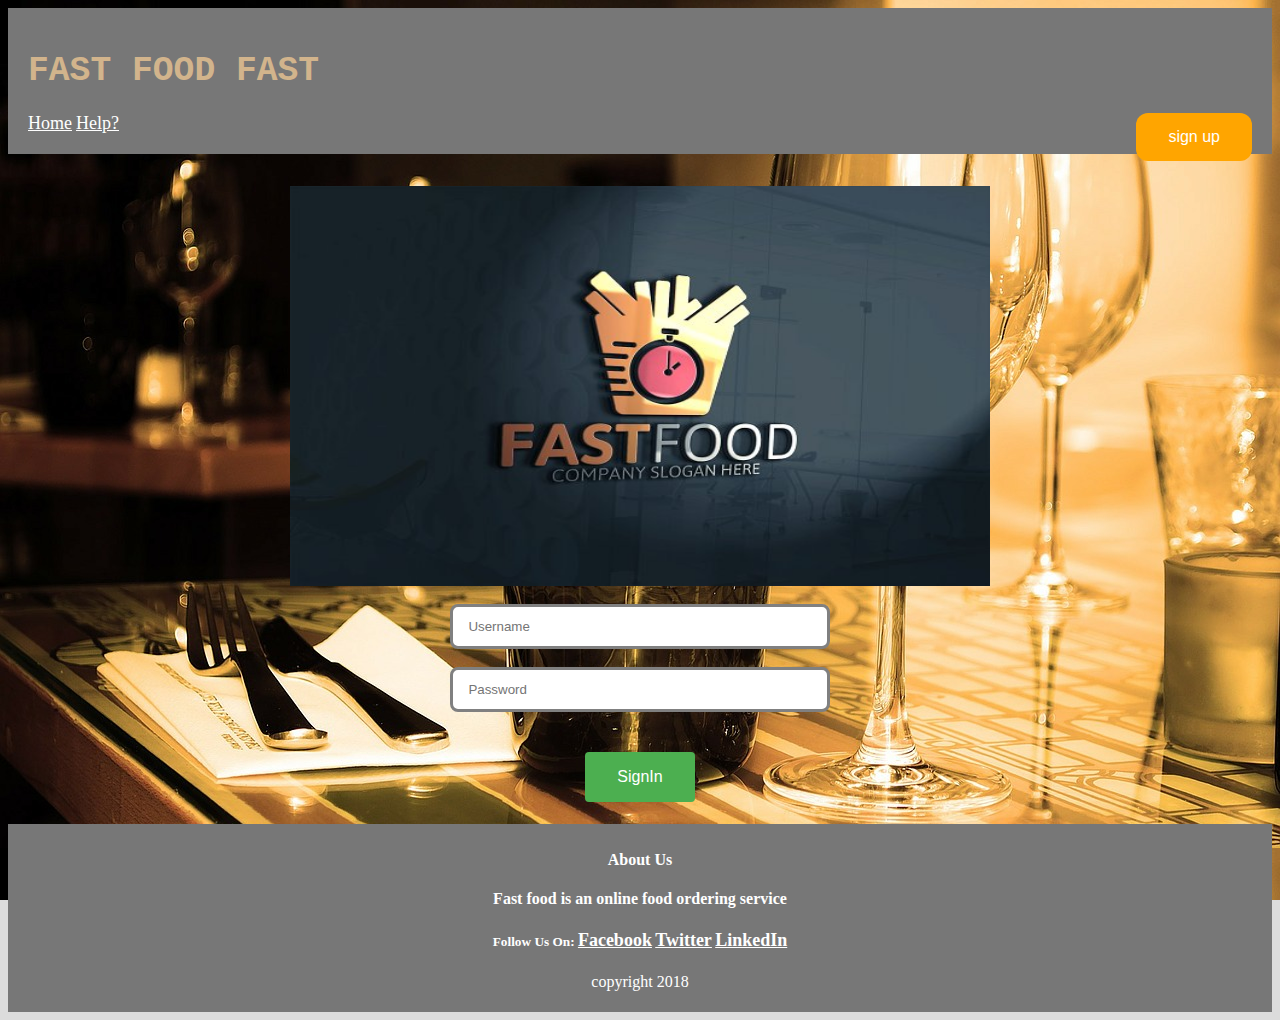
<file: index.html>
<!DOCTYPE html>
<html>
<head>
    <meta charset="utf-8" />
    <meta http-equiv="X-UA-Compatible" content="IE=edge">
    <title>FAST FOODS FAST</title>
    <meta name="viewport" content="width=device-width, initial-scale=1">
    <link rel="stylesheet" type="text/css" media="screen" href="ui/css/main.css" />
</head>
<body >
    <header>
        <h1 style="font-family:'Courier New', Courier, monospace">
            FAST FOOD FAST</h1>

        <button id="signupBtn" onclick="openModal()">sign up</button>
        <nav>
            <a href="index.html">Home</a>
            <a href="">Help?</a>
        </nav>
    </header><br><br>

    <img src="ui/image/logo.jpg" width="700" height="400"alt="" class="home_image">
    <div class="section">
        <form id="home">
            <input type="text" id="username" placeholder="Username" pattern=".*[^ ].*" required>
            <br><br>
            <input type="password" id="password" placeholder="Password" pattern=".*[^ ].*" required>
            <br>
            <span id="message"></span><br><br>
            <input  type="submit" value="SignIn"><br><br>
        </form>
    </div>
    <div id="signupModal" class="modal">
        <div class="modal-content">
            <span id="closeBtn" onclick="closeModal()">&times;</span>
            <form  oninput="return check()" id="signup">
                <div class="section">
                    <h3>NAME</h3>
                    <input type="text" id="usernames" pattern=".*[^ ].*" required><br>
                    <span id="username_msg"></span>
                    <h3>EMAIL:</h3>
                    <input type="email" id="email" pattern=".*[^ ].*" required><br>
                    <span id="email_msg"></span>
                    <h3>PASSWORD:</h3>
                    <input type="password" id="passwords" pattern=".*[^ ].*" required><br>
                    <h3>CONFIRM PASSWORD:</h3>
                    <input type="password" id="confirm_password" pattern=".*[^ ].*" required><br>
                    <span id="messages"></span><br>
        
                    <input type="submit" value="SUBMIT" >
                </div>      
            </form>
        </div>
    </div>

    <footer>
        <h4>About Us</h4>
        <h4>Fast food is an online food ordering service</h4>
        <h5>
            Follow Us On:
            <a href="">Facebook</a>
            <a href="">Twitter</a>
            <a href="">LinkedIn</a>
        </h5>
        <p>copyright 2018</p>
    </footer>

    <script>
        document.getElementById('home').addEventListener
        ('submit', login)

        function openModal(){
            document.getElementById('signupModal').style.display =
            'block';
        }

        function closeModal(){
            document.getElementById('signupModal').style.display =
            'none';
        }

        function check(){
            if (document.getElementById('passwords').value == '' &&
                document.getElementById('confirm_password').value == '') {
                document.getElementById('messages').innerHTML = '';
            }else if(document.getElementById('passwords').value ==
            document.getElementById('confirm_password').value){
                document.getElementById('messages').style.color = 'green';
                document.getElementById('messages').style.fontSize = '20px';
                document.getElementById('messages').innerHTML =
                'Passwords match';
            }else {
                document.getElementById('messages').style.color = 'red';
                document.getElementById('messages').style.fontSize = '20px';
                document.getElementById('messages').innerHTML =
                'Passwords donot match';
            }
        }

        document.getElementById('signup').addEventListener
        ('submit', signUp)

        function signUp(e){
            e.preventDefault();

            let username = document.getElementById('usernames').value;
            let email = document.getElementById('email').value;
            let confirmed_password = document.getElementById('confirm_password').value;
            
            fetch('https://my-fast-food-api.herokuapp.com/api/v1/auth/signup', {
                method:'POST',
                headers:{
                    'Content-type':'application/json'
                },
                body:JSON.stringify({
                    username:username,
                    email:email, 
                    password:confirmed_password
                })
            })
            .then((response) => response.json())
            .then((data) => {
                if(data.message == 'username cannot have special characters'){
                    document.getElementById('username_msg').style.color = 'red';
                    document.getElementById('username_msg').style.fontSize = '20px';
                    document.getElementById('username_msg').innerHTML =
                    data.message;
                }else if(data.message == 'user already exists'){
                    document.getElementById('username_msg').style.color = 'red';
                    document.getElementById('username_msg').style.fontSize = '20px';
                    document.getElementById('username_msg').innerHTML =
                    data.message;
                }else if(data.message == 'please use another email address'){
                    document.getElementById('email_msg').style.color = 'red';
                    document.getElementById('email_msg').style.fontSize = '20px';
                    document.getElementById('email_msg').innerHTML =
                    data.message;
                }else if(data.message == 'User created successfully'){
                    location = 'ui/customer_index.html'
                }else if(data.message == 'Field cannot be blank'){
                    document.getElementById('username_msg').style.color = 'red';
                    document.getElementById('username_msg').style.fontSize = '20px';
                    document.getElementById('username_msg').innerHTML =
                    'Username cannot have spaces';
                }
            });
        }


        function login(e){
            e.preventDefault();

            let username = document.getElementById('username').value;
            let password = document.getElementById('password').value;
            
            fetch('https://my-fast-food-api.herokuapp.com/api/v1/auth/login', {
                method:'POST',
                headers:{
                    'Content-type':'application/json' 
                },
                body:JSON.stringify({username:username, password:password})
            })
            .then((response) => response.json())
            .then((data) => {

                if(data.message == 'welcome admin'){
                    location = 'ui/adminhome.html';
                    localStorage.setItem('token', 'Bearer ' + data.token)
                }else if(data.message == 'Please Create an account'){
                    document.getElementById('message').style.color = 'red';
                    document.getElementById('message').style.fontSize = '20px';
                    document.getElementById('message').innerHTML =
                    data.message;

                }else if(data.message == 'username or password is incorrect'){
                    document.getElementById('message').style.color = 'red';
                    document.getElementById('message').style.fontSize = '20px';
                    document.getElementById('message').innerHTML =
                    data.message;
                }else if(data.message == 'You are successfully logged in'){
                    localStorage.setItem('token', 'Bearer ' + data.token)
                    location = 'ui/order.html';
                }
            });
        }
    </script>
</body>
</html>
</file>
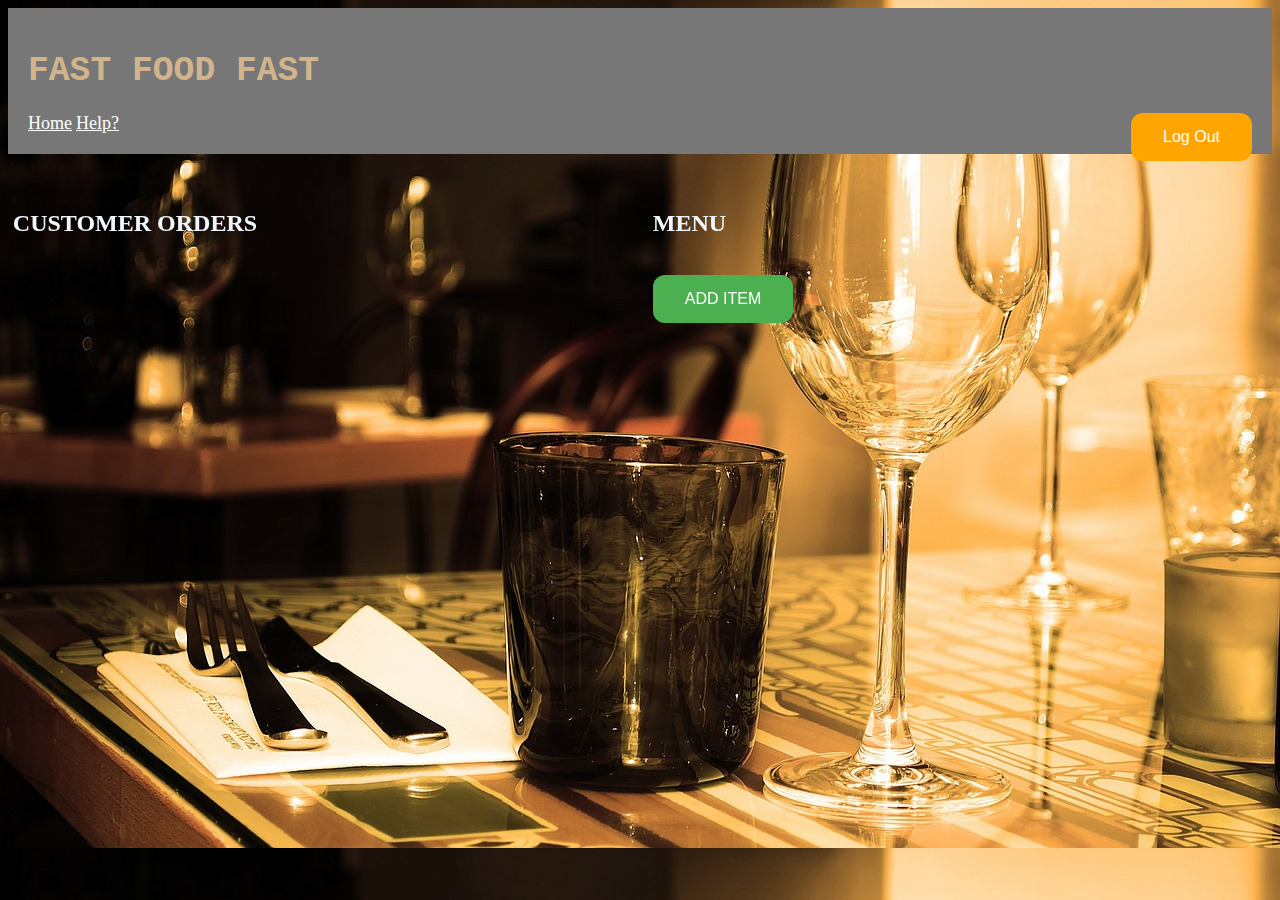
<file: ui/adminhome.html>
<!DOCTYPE html>
<html>
<head>
    <meta charset="utf-8" />
    <meta http-equiv="X-UA-Compatible" content="IE=edge">
    <title>Page Title</title>
    <meta name="viewport" content="width=device-width, initial-scale=1">
    <link rel="stylesheet" type="text/css" media="screen" href="css/main.css" />
</head>
<body>
    <header>
            <h1 style="font-family:'Courier New', Courier, monospace">
                FAST FOOD FAST</h1>
    
            <button id="logoutBtn" onclick="logOut()">Log Out</button>
            <nav>
                <a href="/index.html">Home</a>
                <a href="">Help?</a>
            </nav>
        </header><br><br>
    <div class="split left">
        <div class="lefted">
            <h2>CUSTOMER ORDERS</h2>
            <h2 id="customerOrder"></h2>
            <div id="customerOrders"></div>
        </div>
    </div>
    <div class="split right">
        <div class="righted">
            <div id="_menu">
                <h2>MENU</h2>
                <h2 id="_menu_"></h2>
                </div><br>
                <button id="add" onclick="openModal()">
                    ADD ITEM</button>
            </div>
        </div>
    </div>
    <div id="itemModal" class="modal">
        <div class="modal-content">
            <span id="closeBtn" onclick="closeModal()">&times;</span>
            <form id="addItem">
                <div class="section">
                    <h3>Name</h3>
                    <input type="text" id="item_name" pattern=".*[^ ].*" required><br>
                    <h3>Description:</h3>
                    <input type="text" id="description" pattern=".*[^ ].*" required><br>
                    <h3>Price:</h3>
                    <input type="text" id="price" pattern=".*[^ ].*" required><br><br>
                    <span id="msg"></span><br><br>
                    <input type="submit" value="SUBMIT" >
                </div>   
            </form>
        </div>
    </div>

<script>
    document.getElementById('addItem').addEventListener
    ('submit', addItem)

    function openModal(){
        document.getElementById('itemModal').style.display =
        'block';
    }

    function closeModal(){
        document.getElementById('itemModal').style.display =
        'none';
    }

    function logOut(){
        localStorage.removeItem('token');
        location = '/index.html';
    }

    function addItem(e){
        e.preventDefault();

        let itemName = document.getElementById('item_name').value;
        let description = document.getElementById('description').value;
        let price = document.getElementById('price').value;

        fetch('https://my-fast-food-api.herokuapp.com/api/v1/menu', {
            method:'POST',
            headers:{
                'Authorization':localStorage.getItem('token'),
                'Content-Type':'application/json'
            },
            body:JSON.stringify({
                name:itemName,
                description:description,
                price:price
            })
        })
        .then((response) => response.json())
        .then((data) => {
            if(data.message == 'Item already exists'){
                document.getElementById('msg').style.color = 'red';
                document.getElementById('msg').style.fontSize = '20px';
                document.getElementById('msg').innerHTML=
                data.message;
            }else if(data.message == 'Item successfully added'){
                alert(data.message)
                location = 'adminhome.html';
            }
        });
    }

    function getOrders(){
        fetch('https://my-fast-food-api.herokuapp.com/api/v1/orders', {
            headers:{
                'Authorization':localStorage.getItem('token'),
                'Content-Type':'application/json'
            }
        })
        .then((response) => response.json())
        .then((data) => {
            let output = ``;
            if(data.message == 'No orders found'){
                document.getElementById('customerOrder').innerHTML =
                data.message;
            }else if(data.message == 'Token is invalid' ||
            data.message == 'Token is missing'){
                alert('Please Login');
                location = '/index.html';
            }
            data.forEach(function(order){
                output += `
                <ol id="${order.orderId}" onclick="fetchOrder(${order.orderId})">
                    <h2>Customer Name: ${order.username}</h2>
                    <h2>Food ID: ${order.foodId}</h2>
                    <h2>Status: ${order.status}</h2>
                    <div id="buttons">
                        <button class="accept" id="${order.orderId}" 
                        onclick="accepted(${order.orderId})">
                        Accept</button>
                        <button class="decline" id="${order.orderId}" 
                        onclick="declined(${order.orderId})">
                        Decline</button><br><br>
                        <button class="approval" id="${order.orderId}" 
                        onclick="completed(${order.orderId})">
                        Mark Order</button><br>
                    </div>
                </ol>
                `
                ;
            });
            document.getElementById('customerOrders').innerHTML=
            output;
        })
        .catch((err) => (err));
    }
    getOrders();

    function fetchOrder(orderId){
        var url = 'http://127.0.0.1:5500/ui/';
        var new_url = url.replace('http://127.0.0.1:5500/ui/',
         'https://my-fast-food-api.herokuapp.com/api/v1/orders/');

        fetch(new_url + orderId, {
            headers:{
                'Authorization':localStorage.getItem('token'),
                'Content-Type':'application/json'
            }
        })
        .then((response) => (response))
        .then((data) => console.log(data));
    }

    function accepted(orderId){

        fetch('https://my-fast-food-api.herokuapp.com/api/v1/orders/' + orderId, {
            method:'PUT',
            headers:{ 
                'Authorization':localStorage.getItem('token'),
                'Content-Type':'application/json'
            },
            body:JSON.stringify({status:'Processing'})
        })
        .then((response) => response.json())
        .then((data) => {
            if(data.message == 'Order status has been updated'){
                location.reload();
            }
        });
    }

    function declined(orderId){

        fetch('https://my-fast-food-api.herokuapp.com/api/v1/orders/' + orderId, {
            method:'PUT',
            headers:{ 
                'Authorization':localStorage.getItem('token'),
                'Content-Type':'application/json'
            },
            body:JSON.stringify({status:'Declined'})
        })
        .then((response) => response.json())
        .then((data) => {
            if(data.message == 'Order status has been updated'){
                location.reload();
            }
        });
    }

    function completed(orderId){

        fetch('https://my-fast-food-api.herokuapp.com/api/v1/orders/' + orderId, {
            method:'PUT',
            headers:{ 
                'Authorization':localStorage.getItem('token'),
                'Content-Type':'application/json'
            },
            body:JSON.stringify({status:'Completed'})
            })
            .then((response) => response.json())
            .then((data) => {
                if(data.message == 'Order status has been updated'){
                    location.reload();
                }
        });
    }

    function getMenu(){
        fetch('https://my-fast-food-api.herokuapp.com/api/v1/menu', {
            headers:{
                    'Content-Type':'application/json'
            }
            })
            .then((response) => response.json())
            .then((data) =>{
            let output = '<h2>MENU</h2>';
            if (data.message == 'Menu is unavailable'){
                    document.getElementById('_menu_').innerHTML =
                    data.message;
            }
            data.forEach(function(item){
                    output += `
                    <ol>
                            <h2>Name: ${item.name}</h2>
                            <h2>ID: ${item.foodId}</h2>
                            <h2>Description: ${item.description}</h2>
                            <h2>Price: ${item.price}</h2>
                            <button id="delete" onclick="deleteItem(${item.foodId})">
                            Delete</button>
                    </ol>
                    `
                    ;
            });
            document.getElementById('_menu').innerHTML =
            output;
        })
        .catch((err) => (err));
    }
    getMenu()

    function deleteItem(foodId){
        fetch('https://my-fast-food-api.herokuapp.com/api/v1/menu/' + foodId, {
            method:'DELETE',
            headers:{
                'Authorization':localStorage.getItem('token'),
                'Content-Type':'application/json'
            }
        })
        .then((response) => (response))
        .then((data) => {
            if(data.status == 200){
                location.reload();
            }
        })
    }
</script>
</body>
</html>
</file>
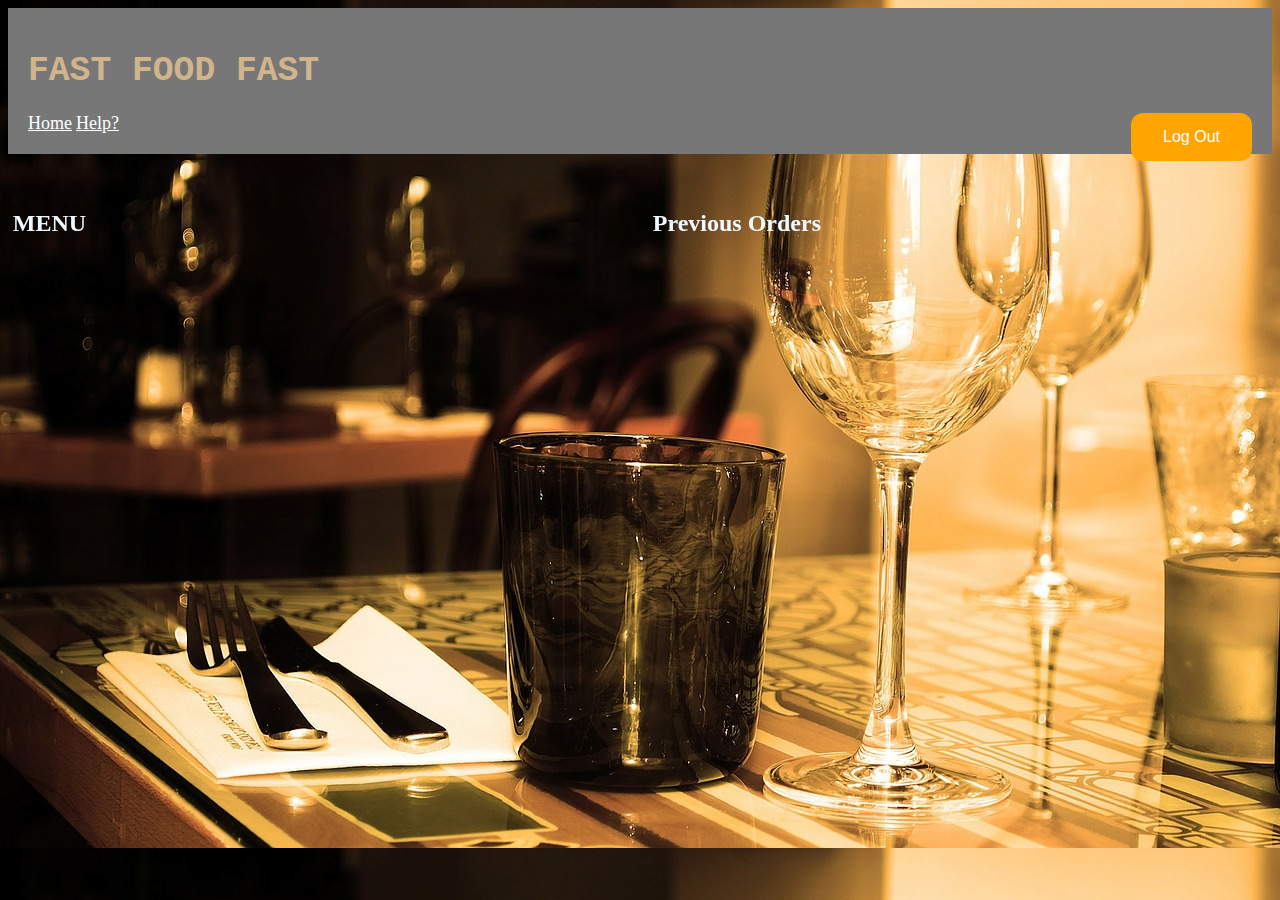
<file: ui/order.html>
<!DOCTYPE html>
<html>
<head>
    <meta charset="utf-8" />
    <meta http-equiv="X-UA-Compatible" content="IE=edge">
    <meta http-equiv="refresh" content="">
    <title>order</title>
    <meta name="viewport" content="width=device-width, initial-scale=1">
    <link rel="stylesheet" type="text/css" media="screen" href="css/main.css" />
</head>
<body>
    <header>
        <h1 style="font-family:'Courier New', Courier, monospace">
            FAST FOOD FAST</h1>

        <button id="logoutBtn" onclick="logOut()">Log Out</button>
        <nav>
            <a href="/index.html">Home</a>
            <a href="">Help?</a>
        </nav>
    </header><br><br>
    <div class="split left">
        <div class="lefted">
            <h2>MENU</h2>
            <h2 id="_menu_"></h2>
            <div id="_menu"></div>
        </div>
    </div>

    <div class="split right">
        <div class="righted">
            <div id="order_made"></div>

            <h2>Previous Orders</h2>
            <div id="orderHistory"></div>
        </div>
    </div>
</body>
<script>
    function logOut(){
        localStorage.removeItem('token');
        location = '/index.html';
    }

    function getMenu(){
        fetch('https://my-fast-food-api.herokuapp.com//api/v1/menu', {
            headers:{
                'Content-Type':'application/json'
            }
        })
        .then((response) => response.json())
        .then((data) =>{
            let output = ``;
            if (data.message == 'Menu is unavailable'){
                document.getElementById('_menu_').innerHTML =
                data.message;
            }
            data.forEach(function(item){
                output += `
                <ol>
                    <h2>Name: ${item.name}</h2>
                    <h2>FoodID: ${item.foodId}</h2>
                    <h2>Description: ${item.description}</h2>
                    <h2>Price: ${item.price}</h2>
                    <button class="cart" id="${item.foodId}" onclick="placeOrder(${item.foodId})">
                    Make Order</button>
                </ol>
                `
                ;
            });
            document.getElementById('_menu').innerHTML =
            output;
        })
        .catch((err) => (err))
    }
    getMenu()

    function orderHistory(){
        fetch('https://my-fast-food-api.herokuapp.com//api/v1/users/orders', {
            headers:{
                'Authorization':localStorage.getItem('token'),
                'Content-Type':'application/json'
            }
        })
        .then((response) => response.json())
        .then((data) => {
            let output = ``;
            if(data.message == 'Token is invalid' ||
            data.message == 'Token is missing'){
                alert('Please Login');
                location = '/index.html';
            }
            data.forEach(function(item){
                output += `
                <ol>
                    <h2>Name: ${item.username}</h2>
                    <h2>Order ID: ${item.orderId}</h2>
                    <h2>Food ID: ${item.foodId}</h2>
                    <h2>Status: ${item.status}</h2>

                    <form>
                        <Button class = "reOrder" id="${item.foodId}" onclick="placeOrder(${item.foodId})">
                        Re Order </Button>
                        <Button class = "cancel" id="${item.orderId}" onclick="cancel(${item.orderId})">
                        Cancel </Button>
                    </form>
                </ol>
                `
            })
            document.getElementById('orderHistory').innerHTML =
            output;
        })
        .catch((err) => (err))
    }
    orderHistory();

   function placeOrder(foodId){
        fetch('https://my-fast-food-api.herokuapp.com//api/v1/orders', {
            method:'POST',
            headers:{
                'Authorization':localStorage.getItem('token'),
                'Content-Type':'application/json'
            },
            body:JSON.stringify({foodId:foodId})
        })
        .then((response) => response.json())
        .then((data) => {
            location.reload();
        });
    }

    function cancel(orderId){

        fetch('https://my-fast-food-api.herokuapp.com//api/v1/orders/' + orderId, {
            method:'DELETE',
            headers:{ 
                'Authorization':localStorage.getItem('token'),
                'Content-Type':'application/json'
            }
        })
        .then((response) => response.json())
        .then((data) => console.log(data))
        .catch((err) => (err));
    }
</script>
</html>
</file>
<file: ui/css/main.css>
*{
    box-sizing: border-box;
}

a{
    color: white;
    font-size: 18px;
}
h1{
    color: tan;
    font-size: 26pt;
}

h2, h3{
    color: aliceblue;
}

body{
    background-color: gainsboro;
    background-image: url("../image/table.jpg");
    background-repeat: repeat;
    background-attachment: fixed;
    background-size: 100%;
}

ol{
    opacity: 0.9;
    filter: alpha(opacity = 90);
    padding: 20px;
}

ol:hover{
    background: darkgray;
    opacity: 0.9;
    filter: alpha(opacity = 90);
    padding: 20px;
}

.split{
    height: 75%;
    width: 50%;
    position: fixed;
    z-index: 1;
    top: 1;
}

.left{
    left: 0;
}

.left:hover{
    border: 2px solid grey;
    overflow: auto;
}

.lefted{
    padding-left: 2%;
}

.right{
    right: 0;
}

.right:hover{
    border: 2px solid grey;
    overflow: auto;
}

.righted{
    padding-left: 2%;
}

header{
    background-color: #777;
    padding: 20px;
    text-align: left;
    color: white;
}

footer{
    background-color: #777;
    padding: 5px;
    text-align: center;
    color: white;
}

#_menu, #customerOrders{
    color: antiquewhite;
}

input[type=text], input[type=email], input[type=password]{
    width: 30%;
    padding: 12px 15px;
    border: 3px solid grey;
    border-radius: 8px;
}
input[type=submit], input[type=button]{
    background-color: #4CAF50;
    border: none;
    color: white;
    padding: 16px 32px;
    text-decoration: none;
    margin: 4px 2px;
    cursor: pointer;
    display: inline-block;
    font-size: 16px;
    border-radius: 4px;
}

.home_image{
    position: relative;
    top: 50%;
    left: 50%;
    transform: translate(-50%, -1%);
    text-align: center;
}

.section{
    text-align: center;
    padding-top: 10px;
}

.accept, #add, #getMenu, #placeOrder, .cart{
    background-color: #4CAF50; /* Green */
    border: none;
    color: white;
    padding: 15px 32px;
    text-align: center;
    text-decoration: none;
    display: inline-block;
    font-size: 16px;
    border-radius: 12px;
    cursor: pointer;
}

.decline, .cancel, #delete{
    background-color: rgb(255, 0, 0);
    border: none;
    color: white;
    padding: 15px 32px;
    text-align: center;
    text-decoration: none;
    display: inline-block;
    font-size: 16px;
    border-radius: 12px;
    cursor: pointer;
}
.approval{
    background-color: white; 
    border: none;
    color: black;
    padding: 15px 32px;
    text-align: center;
    text-decoration: none;
    display: inline-block;
    font-size: 16px;
    border-radius: 12px;
    padding: 14px 80px;
    cursor: pointer;
}
.approval {
    -webkit-transition-duration: 0.4s; /* Safari */
    transition-duration: 0.4s;
}

.approval:hover {
    background-color: #4CAF50; /* Green */
    color: white;
}

.order_history{
    text-align: center;
    padding-top: 1%;
}

#signupBtn, #logoutBtn{
    float: right;
}

#edit, .reOrder, #signupBtn, #logoutBtn{
    background-color: orange; 
    border: none;
    color: white;
    padding: 15px 32px;
    text-align: center;
    text-decoration: none;
    display: inline-block;
    font-size: 16px;
    border-radius: 12px;
    cursor: pointer;
}

.modal{
    display: none;
    position: fixed;
    z-index: 1;
    left: 0;
    top: 0;
    height: 100%;
    width: 100%;
    background-color: rgba(0, 0, 0, 0.5)
}

.modal-content{
    background-color: darkgray;
    opacity: 0.85;
    background-repeat: no-repeat;
    background-size: 100%;
    background-attachment: fixed;
    margin: 10% auto;
    padding: 20px;
    width: 50%;
    animation-name: modalanime;
    animation-duration: 1s;
}

#closeBtn{
    color: white;
    float: right;
    font-size: 30px;
}

#closeBtn:hover{
    color: red;
    text-decoration: none;
    cursor: pointer;
}

@keyframes modalanime{
    from{opacity: 0}
    to{opacity: 1}
}
</file>
